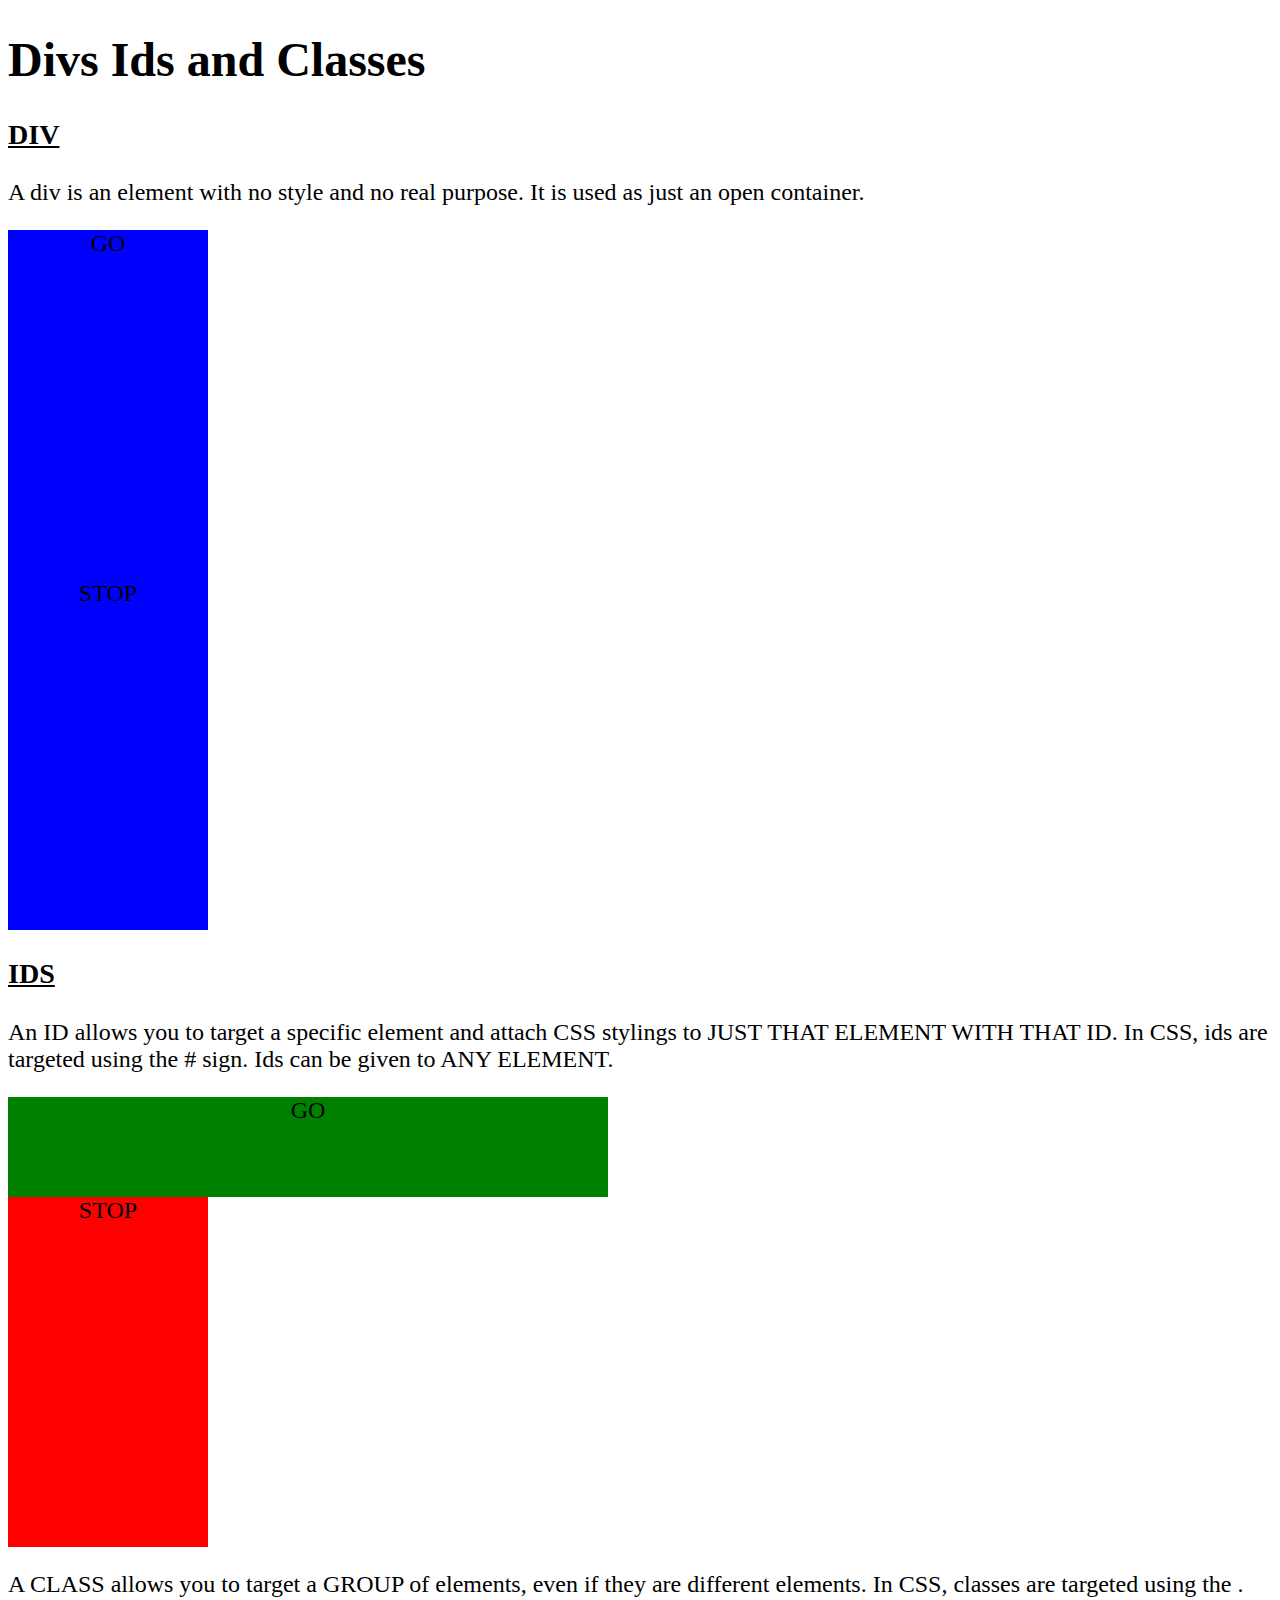
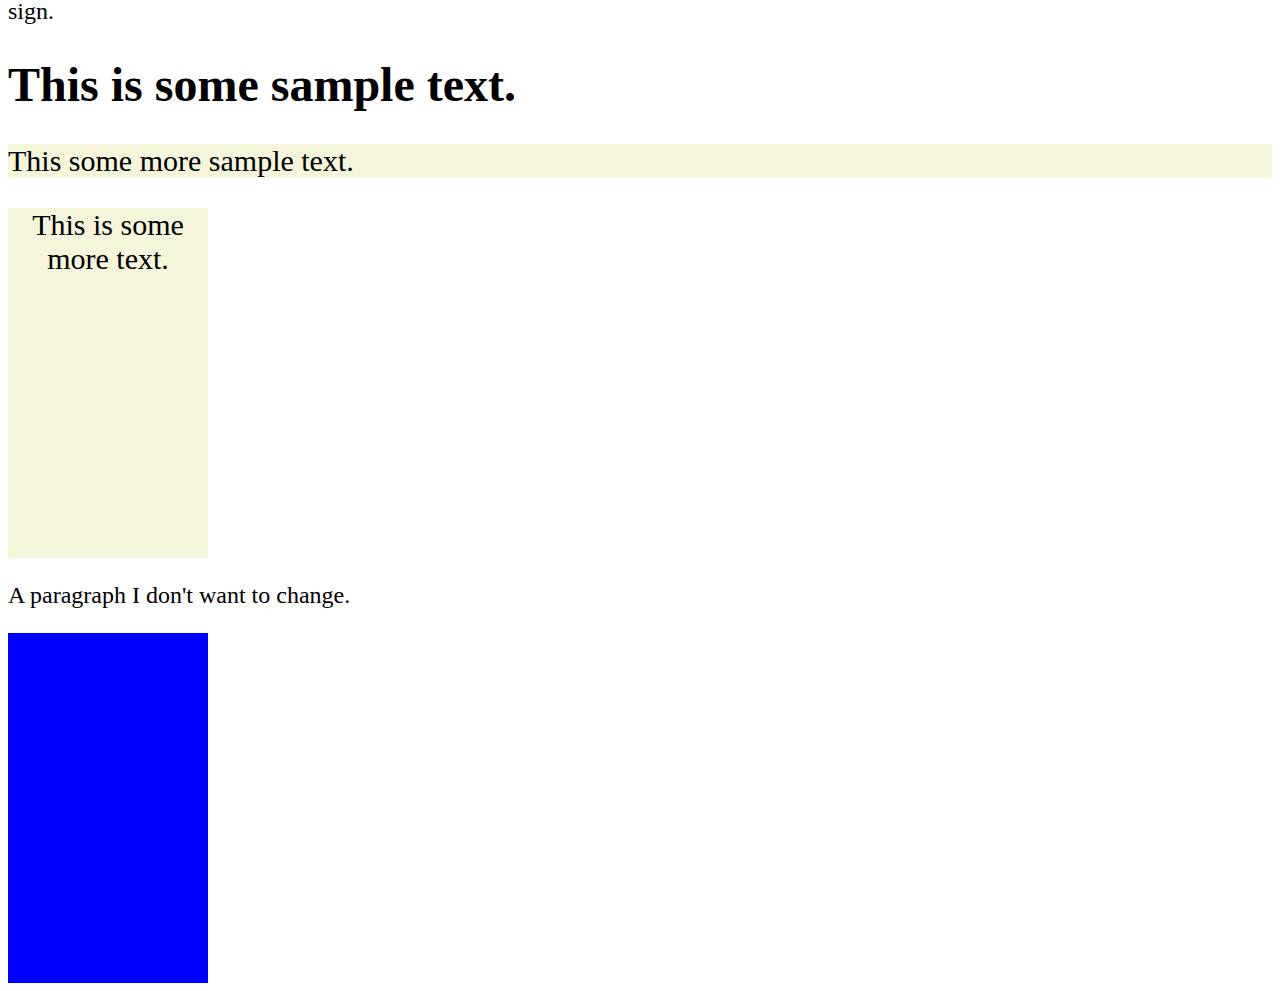
<file: index.html>
<!--- THIS PAGE WILL DEMONSTRATE HOW TO USE IDS AND CLASSES TO TARGET SPECIFIC ELEMENTS. IT WILL ALSO INTRODUCE A NEW ELEMENT <DIV> -->

 <!DOCTYPE html>
 <html>
     <head>

        <link rel="stylesheet" type="text/css" href="style.css">

     </head>
     <body>

        <h1>Divs Ids and Classes</h1>

        <h3><u>DIV</u></h3>

        <p>A div is an element with no style and no real purpose. It is used as just an open container.</p>

        <div>GO</div>

        <div>STOP</div>

        <h3><u>IDS</u></h3>

        <p>An ID allows you to target a specific element and attach CSS stylings to JUST THAT ELEMENT WITH THAT ID. In CSS, ids are targeted using the # sign. Ids can be given to ANY ELEMENT.</p>

        <div id="go">GO</div>

        <div id="stop">STOP</div>

        <p>A CLASS allows you to target a GROUP of elements, even if they are different elements. In CSS, classes are targeted using the . sign.</p>

        <h1>This is some sample text.</h1>

        <p class="bigText">This some more sample text.</p>

        <div class="bigText">This is some more text.</div>

        <p>A paragraph I don't want to change.</p>

        <section>
            <header class='title'>

            </header>
            <article>

            </article>
            <footer>

            </footer>
        </section>
        <section>
            <div class='title'></div> 
        </section>

     </body>
 </html>
</file>
<file: style.css>
body{
    font-size: 24px;
}

div{
    background-color: blue;
    width:200px;
    height:350px;
    text-align:center;
    vertical-align:center;
}

#go{
    width:600px;
    height:100px;
    background-color: green;  
}

#stop{
    background-color:red;
}

.bigText{

    font-size: 30px;
    background-color:beige;


}
</file>
